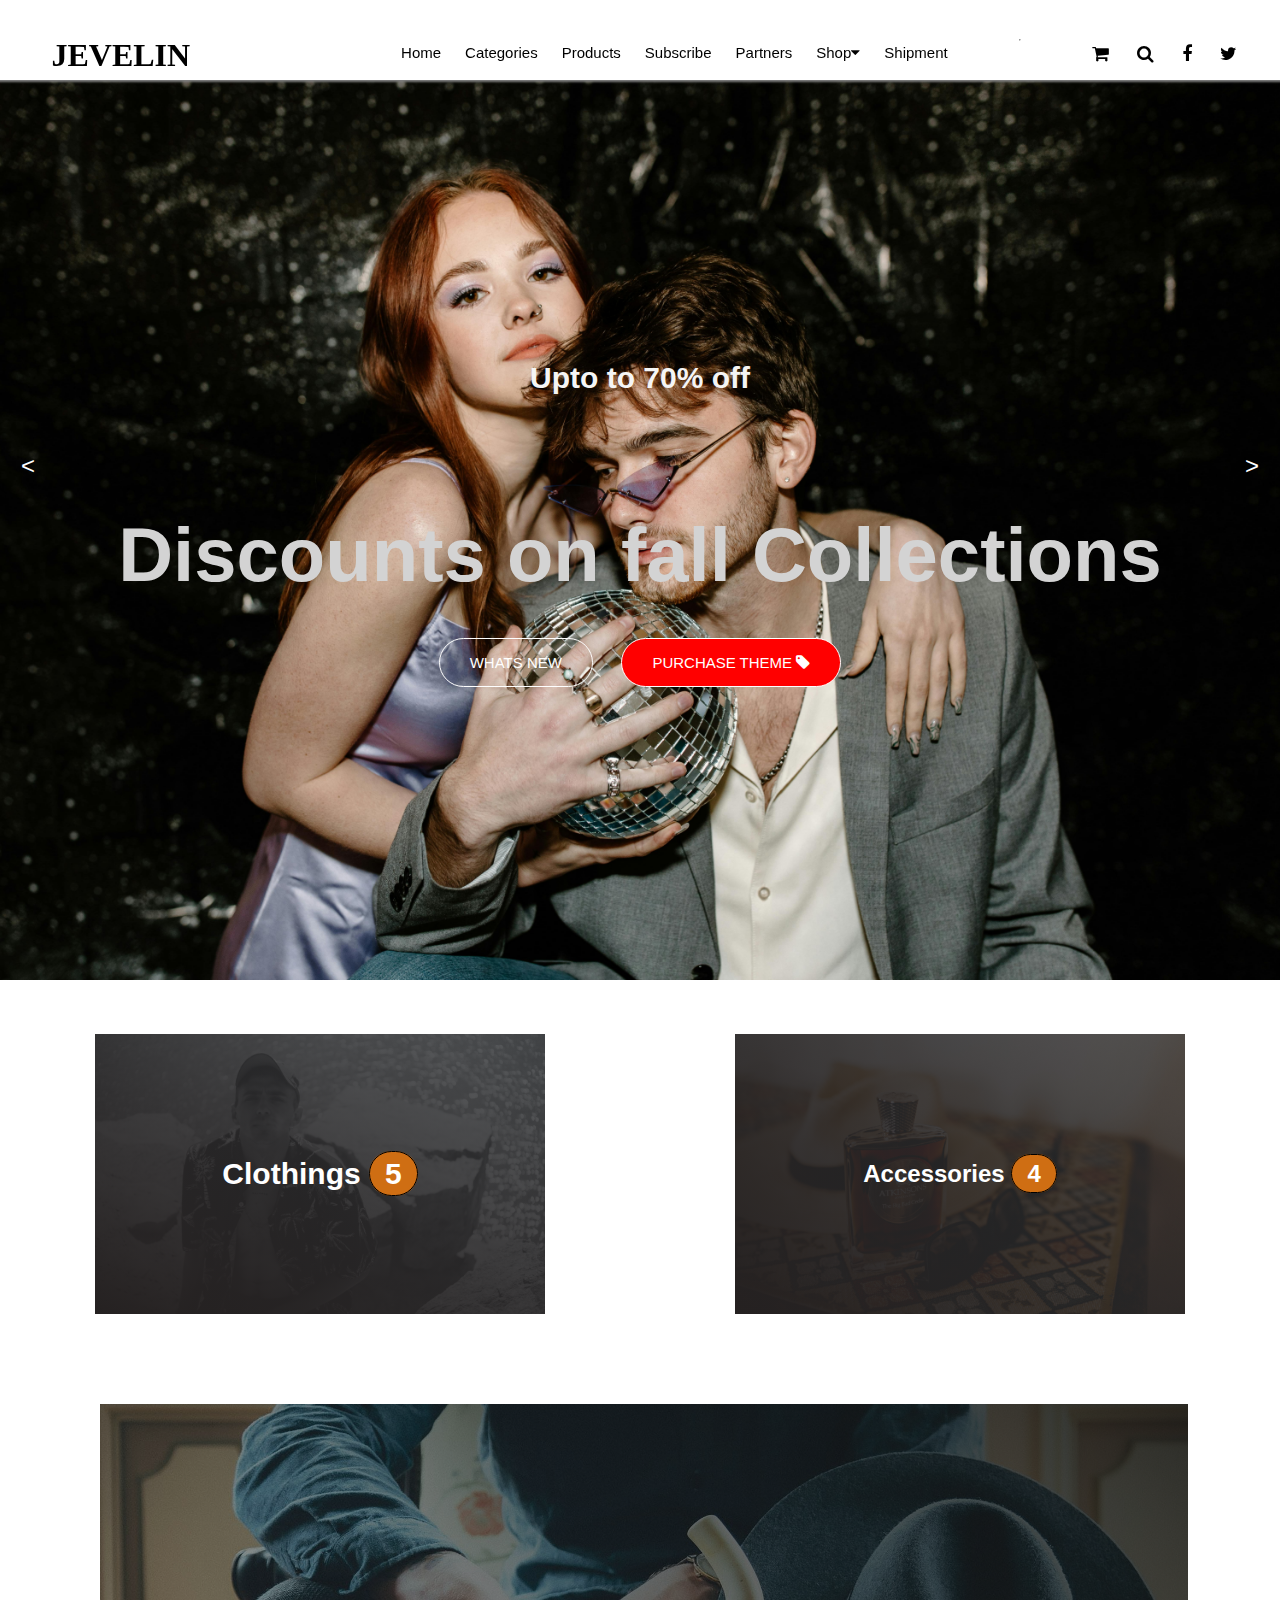
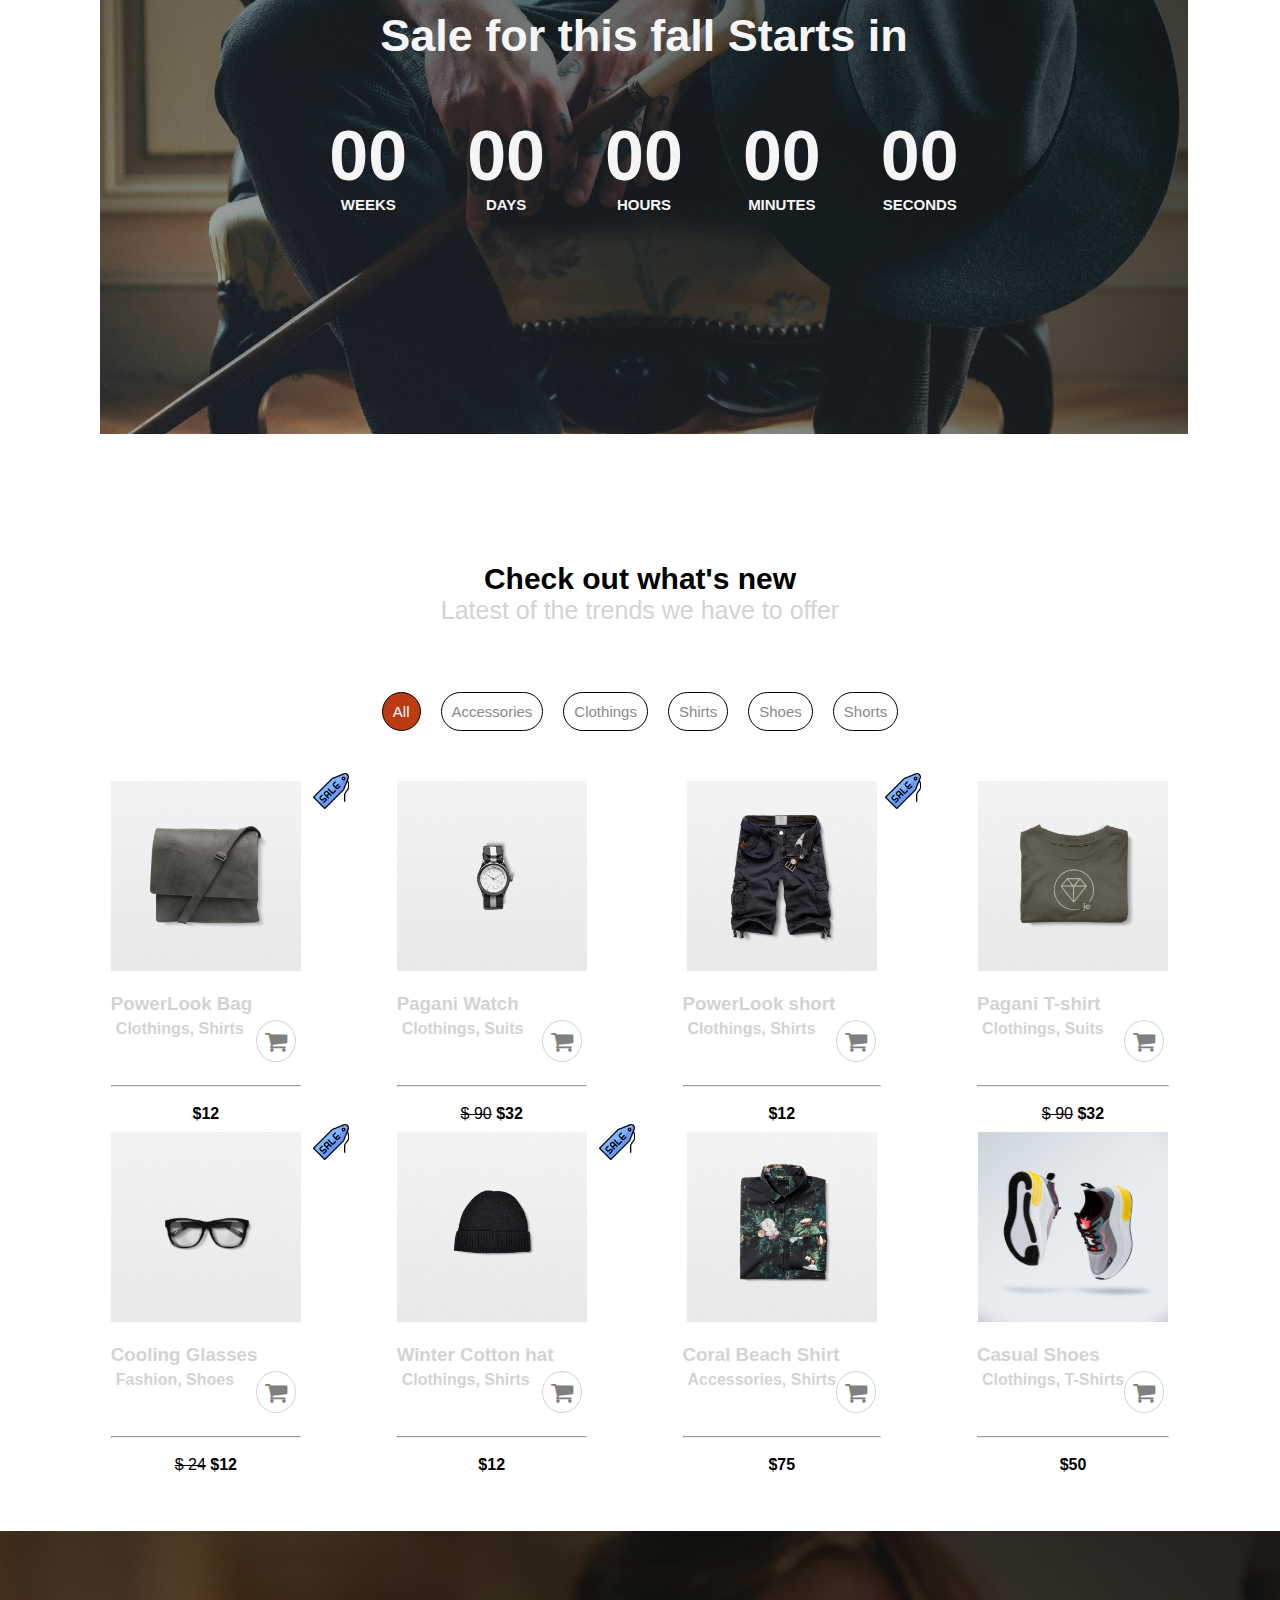
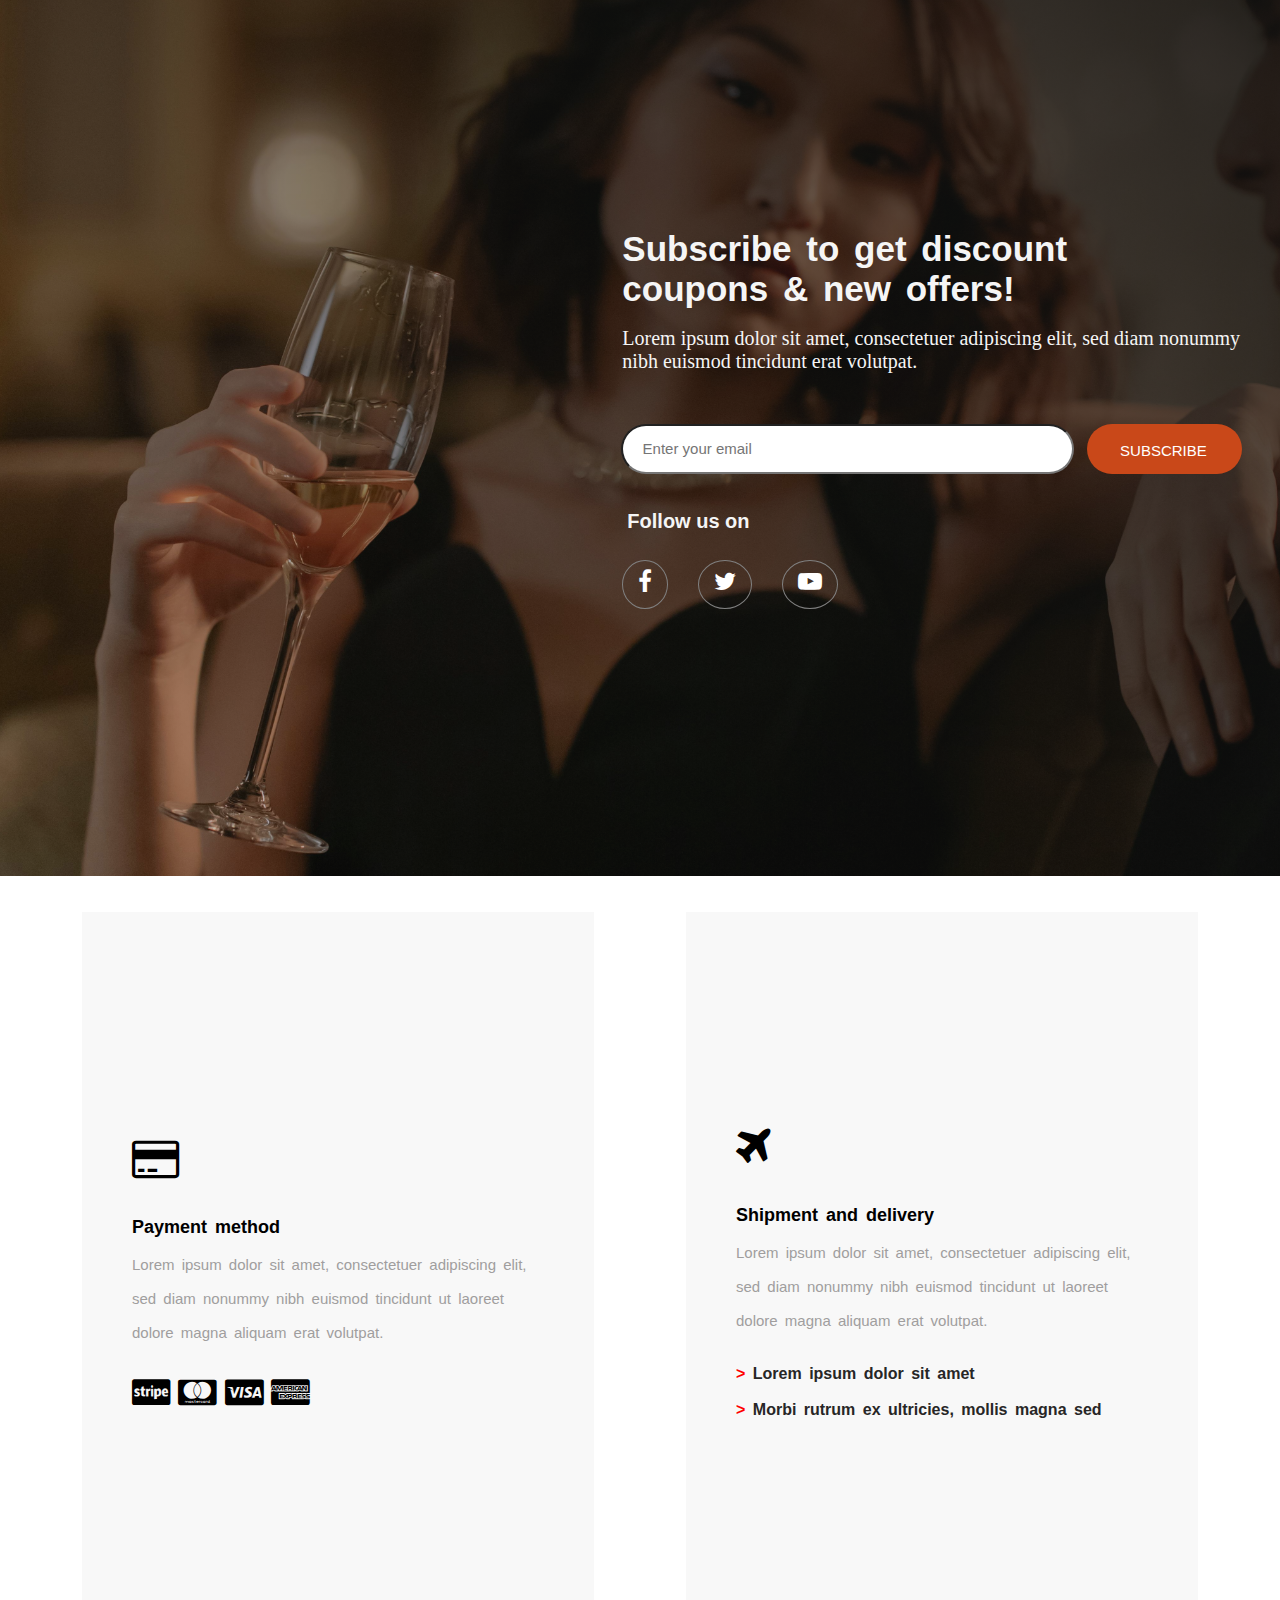
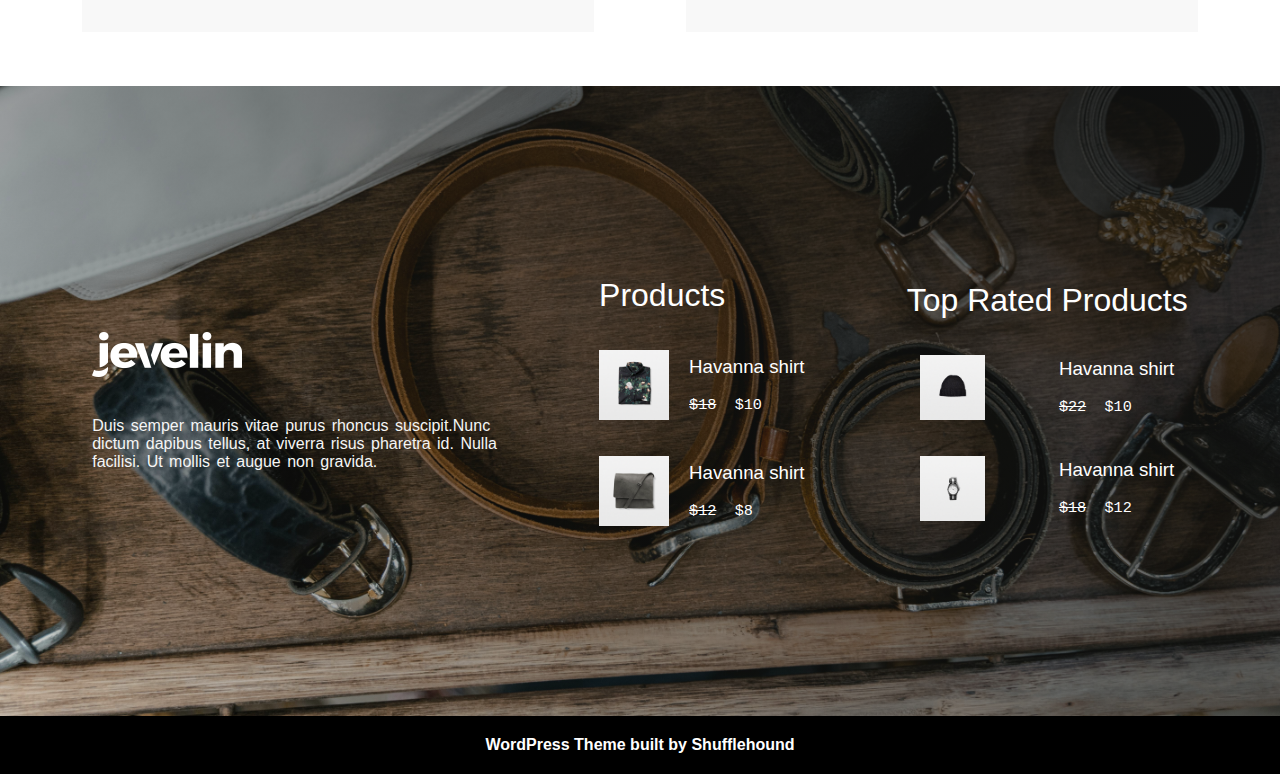
<file: index.html>
<!DOCTYPE html>
<html lang="en">

    <head>
        <meta charset="UTF-8">
        <meta name="viewport" content="width=device-width, initial-scale=1.0">
        <title> Javelin theme Shop </title>
        <link rel="stylesheet" href="https://cdnjs.cloudflare.com/ajax/libs/font-awesome/4.7.0/css/font-awesome.min.css">
        <link rel="stylesheet" href="styling.css">


     </head>
    
    
    <body>

        <nav class="navbar">
    
    
            <div class="logo">
                <h1>JEVELIN</h1>
            </div>
    
    
            <div class="menuitems">
                <ul>
                    <li><a href="#">Home</a></li>
                    <li><a href="#">Categories</a></li>
                    <li><a href="#products">Products</a></li>
                    <li><a href="#">Subscribe</a></li>
                    <li><a href="#">Partners</a></li>
    
                    <li class="drop"><a href="#">Shop<i class="fa fa-caret-down"></i></a>
                        <div class="submenu" >
                            <ul>
                                <li><a href="#">Clothing</a></li>
                                <li><a href="#">Accessories</a></li>
                                <li><a href="#">Shirts</a></li>
                                <li><a href="#">Shorts</a></li>
                                <li><a href="#">Shoes</a></li>
                            </ul>
                        </div> 
                    </li>
    
                    <li><a href="#">Shipment</a></li>
                </ul>
            </div>

            <hr>


                <div class="icons">
                    <a href="#">
                        <i class="fa fa-shopping-cart" style="font-size:18px" id="cat">
                            <div class="matter">
                              no products in the cart
                            </div>
                        </i>
                    </a>
                    <a href="#"><i class="fa fa-search" style="font-size: 18px;" id="srch"></i></a>
                    <a href="https://www.facebook.com/login.php/" target="_blank"><i class="fa fa-facebook-f" style="font-size:18px"></i></a>
                    <a href="https://x.com/home" target="_blank"><i class="fa fa-twitter" style="font-size:18px"></i></a>   
                </div>

            </div>

                    

                
        </nav>
    
        <section class="background1">
            
            <div class="text">
    
                <h1 style="color: whitesmoke;">Upto to 70% off </h1> 
            </div> <br> <br>

            <div class="arrows">
                <div class="left">
                    <
                    <div class="imag1">
        
                    </div>
                </div>
                <div class="right">
                    >
                    <div class="imag2">
        
                    </div>
                </div>
            </div>

            <div class="txt2">
                <h3 style="color: lightgray;"> Discounts on fall Collections </h3>
            </div>


            <br>
    
            <button style="color: white;" id="btn1">WHATS NEW</button>
            <button style="color: white; background-color: red;"> PURCHASE THEME <i class="fa fa-tag" style="font-size:16px"></i></button>
    
        </section> 
        <br>
        <br>
        <br>


    
    <section class="shop" style="overflow: hidden;">
            <div class="clothing">

                <a href="" target="_blank"><h2 class="clothes" style="color: white;">Clothings <span>5</span></h2></a>
            </div>
        
            <div class="Accessories">
                <a href="" target="_blank"><h2 class="access">Accessories <span >4</span></h2></a>
            </div>
    </section> 

    <br> <br> <br> <br> <br>

    
    <section class="timer">

            <div class="timer-in">
                    <h3>Sale for this fall Starts in</h3>
            </div>
                <br> 
                <br>
                <br>
                <div class="time">
                    <div class="num">
                        <h1>00</h1>
                        <h4>WEEKS</h4>
                    </div>
                    <div class="num">
                        <h1>00</h1>
                        <h4>DAYS</h4>

                    </div>
                    <div class="num">
                        <h1>00</h1>
                        <h4>HOURS</h4>
                    </div>
                    <div class="num">
                        <h1>00</h1>
                        <h4>MINUTES</h4>
                    </div>
                    <div class="num">
                        <h1>00</h1>
                        <h4>SECONDS</h4>
                    </div>

                </div>
            </div>
        </div>
    </section> 


    <br> <br> <br> <br> <br> <br>
    
    <main class="context">
            <h1 >Check out what's new  </h1>
                <h2 style="color: lightgray;">  Latest of the trends we have to offer</h2>
            
            <br> <br> <br>


            <div class="types">
                <button class="btn active " onclick="filterSelection('all')">All</button>
                <button class="btn " onclick="filterSelection('accessories')">Accessories</button>
                <button class="btn " onclick="filterSelection('Clothings')">Clothings</button>
                <button class="btn " onclick="filterSelection('shirts')">Shirts</button>
                <button class="btn " onclick="filterSelection('Shoes')">Shoes</button>
                <button class="btn " onclick="filterSelection('shorts')">Shorts</button>
             </div> <br> <br>

            <div class="products" id="products">

                <div class="filterDiv Clothings accessories">
                    <div class="tag">
                        <img src="sale-tag.png" alt="tag" height="40px" width="40px">
                    </div>
                    
                    <div class="imageBox">
                        <div class="imageInn">
                          <img src="bag1.png" alt="Default Image" width="190px" height="190px">
                        </div>
                        <div class="hoverImg">
                          <img src="bag2.png" alt="Profile Image" width="190px" height="190px">
                        </div>
                      </div>
                      <br>
                      <h3>PowerLook Bag </h3>
                    <div class="details1">
                        <h4 style="color: lightgray;">Clothings, Shirts</h4>
                          <a href="#"><i class="fa fa-shopping-cart" style="font-size:24px"></i></a> 
                    </div> <br> <hr> <br>
                    <div class="price">
                     <strong>$12</strong>
                        </div>
                </div>
                <div class="filterDiv accessories">
                    <div class="imageBox">
                        <div class="imageInn">
                          <img src="watch1.png" alt="Default Image" width="190px" height="190px">
                        </div>
                        <div class="hoverImg">
                          <img src="Screenshot 2024-10-02 190839 - Copy.png" alt="Profile Image" width="190px" height="190px">
                        </div>
                    </div>
                       <br> 
                    <h3>Pagani Watch </h3>
                    <div class="details1">
                        <h4 style="color: lightgray;">Clothings, Suits</h4>
                          <a href="#"><i class="fa fa-shopping-cart" style="font-size:24px"></i></a> 
                    </div> <br> <hr> <br>
                    <div class="price">
                        <s>$ 90</s> <strong>$32</strong>
                        </div>
                </div>
            
                <div class="filterDiv Clothings shorts">
                    <div class="tag">
                        <img src="sale-tag.png" alt="tag" height="40px" width="40px">
                    </div>
                    <div class="imageBox">
                        <div class="imageInn">
                          <img src="Screenshot 2024-09-30 150052.png" alt="Default Image" width="190px" height="190px">
                        </div>
                        <div class="hoverImg">
                          <img src="Screenshot 2024-09-30 150111.png" alt="Profile Image" width="190px" height="190px"> 
                        </div>
                      </div>
            <br>
                    <h3>PowerLook short </h3>
                    <div class="details1">
                        <h4 style="color: lightgray;">Clothings, Shirts</h4>
                          <a href="#"><i class="fa fa-shopping-cart" style="font-size:24px"></i></a> 
                    </div> <br> <hr> <br>
                    <div class="price">
                     <strong>$12</strong>
                        </div>
                </div>
            
                <div class="filterDiv Clothings tshirts">

                    <div class="imageBox">
                        <div class="imageInn">
                          <img src="Screenshot 2024-09-30 145901.png" alt="Default Image" width="190px" height="190px"> 
                        </div>
                        <div class="hoverImg">
                          <img src="Screenshot 2024-09-30 145928.png" alt="Profile Image" width="190px" height="190px">
                        </div>
                    </div>
                       <br>
                    <h3>Pagani T-shirt </h3>
                    <div class="details1">
                        <h4 style="color: lightgray;">Clothings, Suits</h4>
                          <a href="#"><i class="fa fa-shopping-cart" style="font-size:24px"></i></a> 
                    </div> <br> <hr> <br>
                    <div class="price">
                        <s>$ 90</s> <strong>$32</strong>
                        </div>
                </div>
            
                <div class="filterDiv accessories">
                    <div class="tag">
                        <img src="sale-tag.png" alt="tag" height="40px" width="40px">
                    </div>
                    
                    <img src="Screenshot 2024-09-30 150024.png" alt="p1" width="190px" height="190px">  <br>
                    <br>
                    <h3> Cooling Glasses </h3>
                    <div class="details1">
                        <h4 style="color: lightgray;">Fashion, Shoes</h4>
                          <a href="#"><i class="fa fa-shopping-cart" style="font-size:24px"></i></a> 
                    </div> <br> <hr> <br>
                    <div class="price">
                    <s>$ 24</s> <strong>$12</strong>
                    </div>
                </div>
                     
                <div class="filterDiv accessories">
                    <div class="tag">
                        <img src="sale-tag.png" alt="tag" height="40px" width="40px">
                    </div>
                    
                    <div class="imageBox">
                        <div class="imageInn">
                          <img src="hat1.png" alt="Default Image" width="190px" height="190px">
                        </div>
                        <div class="hoverImg">
                          <img src="hat2.png" alt="Profile Image" width="190px" height="190px">
                        </div>
                    </div> <br>
            
                    <h3>Winter Cotton hat  </h3>
                    <div class="details1">
                        <h4 style="color: lightgray;">Clothings, Shirts</h4>
                          <a href="#"><i class="fa fa-shopping-cart" style="font-size:24px"></i></a> 
                    </div> <br> <hr> <br>
                    <div class="price">
                        <strong>$12</strong>
                           </div>
                </div>
            
                <div class="filterDiv shirts">
                    <div class="imageBox">
                        <div class="imageInn">
                          <img src="img1.png" alt="Default Image" width="190px" height="190px">
                        </div>
                        <div class="hoverImg">
                          <img src="Screenshot 2024-09-30 150000.png" alt="Profile Image" width="190px" height="190px">
                        </div>
                    </div> <br> 
            
                    <h3>Coral Beach Shirt </h3>
                    <div class="details1">
                        <h4 style="color: lightgray;">Accessories, Shirts</h4>
                          <a href="#"><i class="fa fa-shopping-cart" style="font-size:24px"></i></a> 
                    </div> <br> <hr> <br>
                    <div class="price">
                        <strong>$75</strong>
                           </div>
                </div>
            
                <div class="filterDiv Shoes">
                    <img src="pexels-melvin-buezo-1253763-2529148.jpg" alt="p1" width="190px" height="190px"> <br> <br>
                    <h3>Casual Shoes </h3> 
                    <div class="details1">
                        <h4 style="color: lightgray;">Clothings, T-Shirts</h4>
                          <a href="#"><i class="fa fa-shopping-cart" style="font-size:24px"></i></a> 
                    </div> <br> <hr> <br>
                    <div class="price">
                        <strong>$50</strong>
                           </div>
                </div>
            
            
            </div> 

    </main> <br> <br>

        <script>
            filterSelection("all")
            function filterSelection(c) {
              var x, i;
              x = document.getElementsByClassName("filterDiv");
              if (c == "all") c = "";
              for (i = 0; i < x.length; i++) {
                w3RemoveClass(x[i], "show");
                if (x[i].className.indexOf(c) > -1) w3AddClass(x[i], "show");
              }
            }
            
            function w3AddClass(element, name) {
              var i, arr1, arr2;
              arr1 = element.className.split(" ");
              arr2 = name.split(" ");
              for (i = 0; i < arr2.length; i++) {
                if (arr1.indexOf(arr2[i]) == -1) {element.className += " " + arr2[i];}
              }
            }
            
            function w3RemoveClass(element, name) {
              var i, arr1, arr2;
              arr1 = element.className.split(" ");
              arr2 = name.split(" ");
              for (i = 0; i < arr2.length; i++) {
                while (arr1.indexOf(arr2[i]) > -1) {
                  arr1.splice(arr1.indexOf(arr2[i]), 1);     
                }
              }
              element.className = arr1.join(" ");
            }
            
            // Add active class to the current button (highlight it)
            var btnContainer = document.getElementById("myBtnContainer");
            var btns = btnContainer.getElementsByClassName("btn");
            for (var i = 0; i < btns.length; i++) {
              btns[i].addEventListener("click", function(){
                var current = document.getElementsByClassName("active");
                current[0].className = current[0].className.replace(" active", "");
                this.className += " active";
              });
            }
            </script>
    </main>

    <footer>
        <article class="foot1">
            <div class="cont1">
                <h1>Subscribe to get discount <br> coupons & new offers!</h1> <br>
            <p>Lorem ipsum dolor sit amet, consectetuer adipiscing elit, sed diam nonummy  <br>nibh euismod tincidunt erat volutpat. </p>
            </div>
             <br> <br> 
    
            <div class="subs">
                <input type="email" id="email" placeholder="Enter your email"> 
                <div>
                    <input type="submit" value="Subscribe" id="in">
                </div>

            </div>
             <br> <br>
             
             <h3>Follow us on </h3>
             <br> 
             <div class="social"> <br> 
                <ul>
                        <li>
                            <span><a href="#"><i class="fa fa-facebook-f" style="font-size:24px"></i></a></span>
                        </li>
                        <li>
                            <span>
                                <a href="#"><i class="fa fa-twitter" style="font-size:24px"></i></a>
                            </span>
                        </li>    
                        <li>
                            <span>
                                <a href="#"><i class="fa fa-youtube-play" style="font-size:24px"></i></a>
                            </span>
                        </li>
                </ul>
             </div>
            </article>
        <br> <br>
    
        <article class="foot2">
    
            <div class="payment">
                <i class="fa fa-credit-card" style="font-size:44px"></i> <br> <br> <br>
                <h2 style="color: black;">Payment method</h2> <br> 
                <p>Lorem ipsum dolor sit amet, consectetuer adipiscing elit, <br> <br> 
    
                    sed diam nonummy nibh euismod tincidunt ut laoreet <br> <br>
                    
                    dolore magna aliquam erat volutpat.</p> <br> <br>
    
                    <span>
                        <i class="fa fa-cc-stripe" style="font-size:30px"></i>
                        <i class="fa fa-cc-mastercard" style="font-size:30px"></i>
                        <i class="fa fa-cc-visa" style="font-size:30px"></i>
                        <i class="fa fa-cc-amex" style="font-size:30px"></i>
                    </span>
            </div> 

            
    
            <div class="shipping">
                
                <i class="fa fa-plane" style="font-size:44px"></i> <br>
                 <br> <br>
                <h2 style="color: black;">Shipment and delivery</h2> <br>
                <p>Lorem ipsum dolor sit amet, consectetuer adipiscing elit, <br> <br>
    
                    sed diam nonummy nibh euismod tincidunt ut laoreet <br> <br>
                    
                    dolore magna aliquam erat volutpat.</p> <br> <br>
                    <h4> <strong style="color: red;"> > </strong> Lorem ipsum dolor sit amet </h4> <br>
                    <h4> <strong style="color: red;"> > </strong> Morbi rutrum ex ultricies, mollis magna sed </h4>
            </div>

        </article> 
        
        <br> <br> <br>

        <article class="foot3">


            <div class="sect1">
                <div class="imagee">
                    <img src="Footer_logo.png" alt="footlogo">
                </div>
                 <br> <br> 
                <p>
                    Duis semper mauris vitae purus rhoncus suscipit.Nunc  <br>  dictum dapibus tellus, at viverra risus pharetra id.  Nulla <br> facilisi. Ut mollis et augue non gravida.
                </p>
            </div>

            <div class="sect2">
                <h1 style="font-weight: lighter;">Products</h1> <br> <br>
                <a href="https://jevelin.shufflehound.com/shop1/product/havanna-shirt/" target="_blank">
                    <div class="p1">
                        <img src="img1.png" alt="shirt" width="70px" height="70px"> <br>
                        <div>
                            <h3>Havanna shirt</h3> <br>
                            <h3><pre><s>$18</s>  $10</pre></h3>
                        </div>
      
                    </div>
                </a> 
                
                <br> <br> 

                <a href="#">
                    <div class="p2">
                        <img src="bag1.png" alt="shirt" width="70px" height="70px"> <br>
                        <div>
                            <h3>Havanna shirt</h3> <br>
                            <h3><pre><s>$12</s>  $8 </pre></h3>
                        </div>
                    </div>
                </a>
            </div>
    
    
            <div class="sect3">
                <h1 style="font-weight: lighter;"> Top Rated Products</h1> <br> <br>
                <a href="#">
                    <div class="p1">
                        <img src="hat1.png" alt="shirt" width="65px" height="65px"> <br>
                        <div>
                            <h3>Havanna shirt</h3> <br>
                        <h3><pre><s>$22</s>  $10</pre></h3>
                        </div>
                    </div>
                </a> <br> <br>
                <a href="#">
                    <div class="p2">
                        <img src="watch1.png" alt="shirt" width="65px" height="65px"> <br>
                        <div>
                            <h3>Havanna shirt</h3> <br>
                            <h3><pre><s>$18</s>  $12</pre></h3>
                        </div>
                    </div>
                </a>
            </div>

            
        </article>
        

    </footer>

    <div class="last">
        <h4 style="text-align: center;">WordPress Theme built by <a href="https://shufflehound.com/" target="_blank">Shufflehound</a></h4>
    </div>


</body>

</html>
</file>
<file: styling.css>
*{
  margin: 0;
  padding: 0;
  box-sizing: border-box;
}

.body{
  background-color: white;
}

.navbar{
    display: flex;
    flex-direction: row;
    background-color: white;
    justify-content: space-around;
    align-items: center;
    padding: 2px;
    width: 100%;
    height: 80px;
    position: sticky;
    top: 0px;
    z-index: 2;
    box-shadow: 0px 0px 2px 2px grey;
}

.logo h1{
  padding-top: 30px;
  padding-left: 20px;
  padding-right: 140px;
}

.menuitems ul{
  display: flex;
  align-items: center;
  flex-wrap: nowrap;
  justify-content: space-between;
}
.menuitems ul li{
    display: block;
    padding : 8px;
    margin: 4px;
    text-align: center;
    font-size: 15px;
    font-family:Arial, Helvetica, sans-serif;
    font-weight: light;
}
.menuitems ul li a{
    text-decoration: none;
    list-style-type: none;
    color: black;
}

.submenu{
  display: none;
  position: absolute;
  width: 180px;
}
.submenu ul{
    background-color: black;
    transition-duration: .2s;
}
.submenu ul li{
    display: block;
    font-size: 15px;
    padding: 10px;
    font-family:Arial, Helvetica, sans-serif;
    text-align: left;
    

}

.submenu ul li a{
    color:rgb(161, 157, 157);
}
.submenu ul li a:hover{
  color: whitesmoke;
}
.menuitems, .drop:hover .submenu{
  display: block;    
}
.menuitems, .drop:hover .submenu ul{
  display: block;
  position: relative;
  margin-top: 24px;
  z-index: 1;
}
.icons{
  display: block;
  align-items: center;
  padding-top: 28px;

}
.icons a{
  text-decoration: none;
  color:  black;
  margin: 5px;
  padding: 7px;
  padding-bottom: 5px;
}

.details1 i{
  border: 1px solid lightgray;
  border-radius: 50%;
  padding: 8px;
}
.details1 i:hover{
  background-color: orangered;
  color: whitesmoke;
}


.background1{
  background: url(pexels-tara-winstead-7666088.jpg);
  background-repeat: no-repeat;
    background-position: center;
    background-size: cover;
    width: 100%;
    height: 100vh;
    background-attachment: scroll;
    text-align: center;
    align-content: center;
    font-family:Arial, Helvetica, sans-serif;
}


.arrows{
  display: flex;
  justify-content: space-between;
}


.left{
  display: block;
  text-align: center;
  padding: 20px;
  border: 1px solid transparent;
  color: white;
  font-size: 24px;
  position: relative;
  cursor: pointer;
  background-color: transparent;
  transition: 5s;
}
.left{
  animation-name: ll;
  animation-fill-mode: backwards;
  animation-duration: 0.5s;
  animation-iteration-count: 1;
  animation-timing-function: linear;
}


.left:hover{
  background-color: whitesmoke;
  transition-duration: 4s;
}
.imag1{
  background-image:url(pexels-tara-winstead-7666088.jpg);
  width: 80px;
  height: 68px;
  background-size: cover;
  background-repeat: no-repeat;
  animation: cringe 1s 0.1ms 1 normal ease-in;
}
.imag1{
  display: none;
}

.left:hover .imag1{
  display: block;
  position: absolute;
  top: 0px;
  left: 55px;
}

@keyframes ll{
  0%{
    opacity: 0%;

  }
  100%{
    opacity: 100%;
  }
}

@keyframes cringe{
  from{
    transform: translateX(50px);
    transform: rotateY(90deg);
  }
  to{
    transform: rotateY(180deg) forwards;
  }
}

.right{
  display: block;
  text-align: center;
  padding: 20px;
  border: 1px solid transparent;
  color: white;
  font-size: 24px;
  position: relative;
  cursor: pointer;
  background-color: transparent;
  transition: 5s;
}
.right{
  animation-name: rr;
  animation-fill-mode: backwards;
  animation-duration: 0.5s;
  animation-iteration-count: 1;
  animation-timing-function: linear;
}
.right:hover{
  background-color:whitesmoke;
  transition-duration: 3s;
}
.imag2{
  background-image: url(pexels-polina-kovaleva-5827880.jpg);
  width: 80px;
  height: 68px;
  background-size: cover;
  background-repeat: no-repeat;
  animation: cringe1 1s 0.1ms 1 normal ease-in;
}
.imag2{
  display: none;
}
.right:hover .imag2{
  display: block;
  position: absolute;
  top: 0px;
  right: 55px;
}

@keyframes cringe1{
  from{
    transform: rotateY(90deg);
  }
  to{
    transform: rotateY(180deg) forwards;
  }
}

@keyframes rr{
  0%{
    opacity: 0%;
  }
  100%{
    opacity: 100%;
  }
}


.text h1{
  font-size: 30px;
}

.text h1{
    animation-name: txt1;
    animation-duration: 5s;
    animation-delay: 5s;
    animation-fill-mode: both;
    animation-iteration-count: infinite;
    animation-timing-function: cubic-bezier(0.165, 0.84, 0.44, 1);
    
}
.txt2 h3{
  animation-name: txt2;
  animation-duration: 5s;
  animation-delay: 5s;
  animation-fill-mode: both;
  animation-iteration-count: infinite;
  animation-timing-function: cubic-bezier(0.165, 0.84, 0.44, 1);
}
@keyframes txt1{
    0%{
        transform: translateY(30vh);
        opacity: 0%;
    }
    60%{
        transform: translateY(20vh);
        opacity: 100%;
    }
    90%{
      transform: translateX(-90vh);
      opacity: 10%;
    }
    100%{
      transform: translateX(-100vh);  
      opacity: 0%;
    }
}
@keyframes txt2{
  0%{
      transform: translateY(-10vh);
      opacity: 10%;
  }
  60%{
      transform: translateY(10vh);
      opacity: 100%;
  }
  90%{
    transform: translateX(150vh);
    opacity: 10%;
  }
  100%{
    transform: translateX(180vh);  
    opacity: 0%;
  }
}



.txt2{
    font-size: 65px;
    color: whitesmoke;
    border-radius: 40px;
    font-weight: bold;
    padding: 10px 20px 10px 20px;
    font-family:Arial, Helvetica, sans-serif;
}

.background1{ 
    animation: change 30s 2s ease-in-out infinite normal ;
}
@keyframes change{
    0%{
     background-image: url("pexels-lum3n-44775-167686.jpg");
    }
    20%{
     background-image: url("pexels-lum3n-44775-167686.jpg");
    }
    60%{
     background-image: url("pexels-oandremoura-2562992.jpg");
    }
    80%{
      background-image: url("pexels-wildlittlethingsphoto-1049317.jpg");
    }
    100%{
      background-image: url("pexels-polina-kovaleva-5827880.jpg");
    }
 }

.background1 button{
    font-size: 15px;
    padding: 15px 30px 15px 30px;
    border-radius: 40px;
    margin: 12px;
    background-color: transparent;
    color: white;
    cursor: pointer;
    border: 1px solid white;
    font-family:Arial, Helvetica, sans-serif;
}
.background1 button:hover{
  padding-right: 50px;
}
.shop{
  display: flex;
  justify-content: space-around;
  width: 100%;
}
.clothing{
  background-image:
  linear-gradient(25deg,
      rgb(37, 33, 33),
      rgba(46, 49, 52, 0.75)), 
        url('pexels-mortywalker-28619696.jpg');
  width: 450px;
  height: 280px;
  background-size: cover;
  background-repeat: no-repeat;
  justify-content: space-around;
  text-align: center; 
  background-position: center;
  align-content: center;
  cursor: pointer;
  color: whitesmoke;
  font-size: 20px;
  font-family:Arial, Helvetica, sans-serif;
  flex-basis: auto;
}
.clothing:hover{
  transform: scale(1.1) ;
  transition-duration: 1s;
}
.clothing span{
  border: 1px solid black;
  border-radius: 100px;
  padding: 5px;
  padding-left: 15px;
  padding-right: 15px;
  background-color: rgb(207, 110, 19);
}
.clothing a{
text-decoration: none;
color: white;
}
.Accessories a{
  text-decoration: none;
  color: white;
}
.Accessories{
  background-image:
                linear-gradient(45deg,
                    rgb(37, 33, 33),
                    rgba(46, 49, 52, 0.75)), 
                      url('pexels-fidel-2814832.jpg');
    width: 450px;
    height: 280px;
    background-size: cover;
    background-repeat: no-repeat;
    background-position: center;
    text-align: center;
    align-content: center;
    cursor: pointer;
    color: whitesmoke;
    font-family:Arial, Helvetica, sans-serif;
    flex-basis: auto;
}
.Accessories:hover {
    transform: scale(1.1);
    transition-duration: 1s;
}
.Accessories span{
    border: 1px solid black;
    border-radius: 100px;
    padding: 5px;
    padding-left: 15px;
    padding-right: 15px;
    background-color: rgb(207, 110, 19);
}
.timer{
    background-image:
    linear-gradient(45deg,
        rgba(39, 38, 38, 0.29),
        rgba(17, 18, 18, 0.85)), 
          url('pexels-pixabay-8190.jpg');
    margin-left: 100px;
    width: 85%;
    height: 70vh;
    background-repeat: repeat;
    background-position: center;
    background-size: cover;
    align-content: center;
    text-align: center;
    background-attachment: scroll;
    
}
.timer-in h3{
    color: whitesmoke;
    font-size: 45px;
    text-align: center;
    font-family:Arial, Helvetica, sans-serif;
}
.time{
    display: grid;
    grid-template-columns: auto auto auto auto auto;
    grid-template-rows: auto auto;
    gap: 15px 20px;
    justify-content: center;
}
.time>.num{
    color: whitesmoke;
    padding-left: 20px;
    padding-right: 20px;
    font-family:Arial, Helvetica, sans-serif;
}
.num h1{
  font-size: 70px;
}
.num h4{
  font-size: 15px;
}

.context{
    text-align: center;
    font-family:Arial, Helvetica, sans-serif;
    padding: 20px;
}
.context h1{
  font-family:Arial, Helvetica, sans-serif;
  font-weight: bold;
  font-size: 30px;
}
.context h2{
  font-family:Arial, Helvetica, sans-serif;
  font-weight: lighter;
  font-size: 25px;
}
.types{
    display: flex;
    justify-content: center;
    padding: 3px;
}
.types button{
    background-color: white;
    border: 1px solid black;
    color: rgb(141, 136, 136);
    padding: 10px;
    margin: 10px;
    text-decoration: none;
    border-radius: 30px;
    font-family:Arial, Helvetica, sans-serif;
}
.types button:hover{
    background-color: orangered;
    color: rgb(236, 225, 225);
}
.products{
  display: grid;
  grid-template-columns: auto auto auto auto;
  grid-template-rows: auto auto ;
  justify-content: space-evenly;
  row-gap: 7px;
  column-gap: 4px;
}
.products{
  overflow: hidden;
}
.filterDiv {
  width: auto;
  text-align: center;
  margin: 1px;
  display: none;
  position: relative;
  transition: 1s .1ms all linear ease-in-out;
  font-family:Arial, Helvetica, sans-serif;
}
.filterDiv h3{
  color: lightgray;
  text-align: left;
  font-family:Arial, Helvetica, sans-serif;
}
.show {
  display: block;
}
.products {
  margin-top: 0px;
  overflow: visible;
}
.btn{
  border: none;
  outline: none;
  font-size: 15px;
  padding: 12px 16px;
  background-color: #f1f1f1;
  cursor: pointer;
  font-family:Arial, Helvetica, sans-serif;
}
.btn.active {
  background-color: #bc3b13;
  color: white;
  transition: 1s linear;
}
  .details1{
    display: flex;
    justify-content: space-between;
    padding: 5px;
    font-family:Arial, Helvetica, sans-serif;
}
.details1 a{
    color: grey;
}
.details1 a:hover{
  color: rgb(94, 94, 190);
}
.imageBox:hover .hoverImg {
    display: block;
}

.imageBox {
    position: relative;
    float: center;

  }
  .imageBox .hoverImg {
    position: absolute;
    left: 0;
    top: 0;
    display: none;

  }
  
  .imageBox:hover .hoverImg {
    display: block;
  }

  .foot1{
    background-image:
    linear-gradient(45deg,
        rgba(39, 38, 38, 0.19),
        rgba(17, 18, 18, 0.85)), 
          url('pexels-cottonbro-6474915.jpg');
    width: 100%;
    height: 105vh;
    background-size: cover;
    background-position: center;
    background-repeat: no-repeat;
    background-attachment: scroll;
  }

  .foot1{
    display: grid;
    grid-template-rows: auto auto auto;
    justify-content: right;
    align-content: center;
    padding: 25px;
  }

  .cont1{
    padding: 15px;
  }

  .cont1 h1{
    font-size: 35px;
    color: whitesmoke;
    word-spacing: 5px;
    font-family:Arial, Helvetica, sans-serif;
  }
  .cont1 p{
    font-size: 20px;
    color: whitesmoke;
    font-weight: light;
  }
  .social ul{
    display: flex;
  }
  .social ul li{
    list-style-type: none;
  }
  .social ul li a{
    color: white;
    border: 1px solid grey;
    padding: 15px;
    border-radius: 50%;
  }
  .social span{
    padding: 15px;
  }
  .social a:hover{
    background-color: orangered;
    color: white;
  }
  .subs{
    display: flex;
    justify-content: space-evenly;
  }
  
  
#in{
  background-color: rgb(201, 72, 25);
  cursor: pointer;
  padding-top: 18px;

  text-transform: uppercase;
  border-width: 0;
  width: fit-content;
  transition: .25s all ease-in-out;
  height: 50px!important;
  padding-left: 33px!important;
  padding-right: 35px!important;
  color: #ffffff!important;
  border-radius: 100px!important;
}
#in:hover{
  background-color: rgb(29, 27, 27);
  color: whitesmoke;
  transition: .25s all ease-in-out;
}
  .subs input{
    width: 70%;
    padding: 20px;
    padding-right: 20px ;
    height: 50px!important;
    border-radius: 30px;
    font-size: 15px;
    font-family:Arial, Helvetica, sans-serif;
  }
  .foot1 h3{
    font-size: 20px;
    color: whitesmoke;
    padding-left: 20px;
    font-family:Arial, Helvetica, sans-serif;
  }

  .foot2{
    display: flex;
    justify-content: space-evenly;
    align-content: center;
    gap: 10px;
  }

  .payment{
    width: 40%;
    flex-basis: auto;
    flex-grow: inherit;
    align-content: center;
    word-spacing: 3px;
    height: 80vh;
    justify-content: center;
    padding: 50px;
    background-color: rgba(242, 241, 241, 0.531);
    font-family:Arial, Helvetica, sans-serif
  }
  .payment h2{
    font-size: 18px;
  }
  .shipping h2{
    font-size: 18px;
  } 
  .payment p{
    color: rgb(160, 158, 158);
    font-size: 15px;
    word-spacing: 3px;
  }
  .shipping p{
    color: rgb(160, 158, 158);
    font-size: 15px;
    word-spacing: 3px;
  }

  .shipping{
    flex-basis: auto;
    width: 40%;
    flex-grow: inherit;
    word-spacing: 3px;
    align-content: center;
    height: 80vh;
    justify-content: center;
    padding: 50px;
    background-color: rgba(242, 241, 241, 0.531);
    font-family:Arial, Helvetica, sans-serif
  }
  .shipping h4{
    color: rgb(39, 38, 38);
  }


  .foot3{
    background-image:
    linear-gradient(45deg,
        rgba(39, 38, 38, 0.19),
        rgba(17, 18, 18, 0.85)), 
          url('pexels-mart-production-7679660.jpg');
    width: 100%;
    height: 70vh;
    background-size: cover;
    background-position: bottom;
    background-attachment: scroll;
    background-repeat: no-repeat;
    align-content: center;
    justify-content: center;
  }
  .foot3{
    display: grid;
    grid-template-columns: auto auto auto;
    justify-content: space-evenly;
    gap: 15px 10px;
    align-items: center;
  }
  .imagee{
    margin-top: 10px;
  }
  .sect1 p{
    font-size: 16px;
    word-spacing: 2px;
    color: whitesmoke;
    font-family:Arial, Helvetica, sans-serif
  }
  .sect2 a{
    text-decoration: none;
    color: lightgray;
  }
  .sect2 h1,h3{
    color: white;
    font-family:Arial, Helvetica, sans-serif;
  }

  .sect3 a{
    text-decoration: none;
    color: lightgray;
  }
  .sect3 h1,h3{
    color: white;
    font-family:Arial, Helvetica, sans-serif;
  }

  .p1{
    display: flex;
    justify-content: space-around;
    align-items: center;
  }
  .p2{
    display: flex;
    justify-content: space-around;
    align-items: center;
  }

  .p1>div{
    padding-left: 20px;
    font-family:Arial, Helvetica, sans-serif;
  }
  .p2>div{
    padding-left: 20px;
    font-family:Arial, Helvetica, sans-serif;
  }
  .p1 h3{
    font-weight: lighter;
    text-align: left;
  }
  .p2 h3{
    font-weight: lighter;
    text-align: left;
  }

  .last{
    background-color: black;
    color: white;
    padding: 20px;
    font-family:Arial, Helvetica, sans-serif;
  }
  .last a{
    color: white;
    text-decoration: none;
    transition: 3s;
  }
  .last a:hover{
    color: rgb(207, 110, 19);
  }
  .imagee{
    margin-top: 0px;
  }

  #cat{
    position: relative;
  }

  .matter{
    font-size: 20px;
    display: none;
    position: absolute;
    top: 38px;
    right: 10px;
    width:250px;
    padding: 15px;    
    font-family:Arial, Helvetica, sans-serif;
  }
  .filterDiv .tag{
    position: absolute;
    top: -10px;
    left: 200px;
    z-index: 1;
}
  #cat:hover .matter{
    display: block;
    background-color: black;
    color: white;
    font-family:Arial, Helvetica, sans-serif;
    transition: all 1s ease-in-out;
  }

@media screen and (width<600px){

  html{
    overflow-x: hidden;
  }
  .navbar{
    width:100%;
    content:inherit;
    justify-content: space-between;
    flex-direction: row;
    height: 13vh;
    filter:brightness(2);
    position: sticky;
    top: 0px;
  }
  .menuitems{
    display: none;
  }
 .background1{
    width: 100%;
    height: 80vh;
  } 

  .text{
    font-size: 15px;
  }
  .txt2{
    font-size: 25px;
  }

  .shop{
    align-items: center;
    flex-direction: column;
    justify-content: center;
    gap: 20px;
  }

  .clothing,.Accessories{
    width: 85%;
    align-items: center;
    margin: 30px;
  }
  .timer{
    width:100%;
    height: max-content;
    align-content: center;
    justify-content: center;
    margin-left: 0;
  }
  .time{
    grid-template-columns: auto auto auto;
    grid-template-rows: auto auto auto auto;
    justify-content: center;
  }
  .types{
    flex-wrap: wrap;
  }
  .products{
    grid-template-columns: auto;
    grid-template-rows: auto auto auto auto;
    column-gap: 5px;
  }
  .foot2{
    flex-direction: column;
    height: max-content;
    width: fit-content;
    align-items: center;
  }
  .payment,.shipping{
    width: fit-content;
    flex-basis: 90%;
  }

  .sect1{grid-area: sect1;}
  .sect2{
    grid-area: sect2;
  }
  .sect3{
    grid-area: sect3;
  }
  .foot3{
    display: grid;
    grid-template-areas: 
    'sect1 sect1 sect1 '
    'sect2 sect2 sect2' 
    'sect3 sect3 sect3';
    height: max-content;
    width: 100%;
  }

  .sect1{
    padding: 10px;
  }
 .sect2,.sect3{
    height: fit-content;
    padding:10px;
  }
  .p1,.p2{
    flex-direction: row;
  }
  .last{
    width: 100%;
    text-align: center;
  }

}


@media screen and (width>=600px) and (width<800px){
  .icons{
    display: none;
  }
  .navbar{
    width: 100%;
    height: fit-content;
    justify-content: left;
    flex-wrap: wrap;
  }
  .background1{
    width: 100%;
    height: 80vh;
  }
  .shop{
    align-items: center;
    flex-direction: column;
    justify-content: center;
    gap: 20px;
  }
  .clothing,.Accessories{
    width: 85%;
    align-items: center;
    margin: 20px;
  }
  .timer{
    width:100%;
    height: max-content;
    align-content: center;
    justify-content: center;
    margin-left: 0%;
  }
  .time{
    grid-template-columns: auto auto auto;
    grid-template-rows: auto auto auto auto;
    width: fit-content;
  }
 
  .types{
    flex-wrap: wrap;
  }

  .products{
    grid-template-columns: auto auto;
    grid-template-rows: auto auto auto auto;
    column-gap: 5px;

  }

  .foot2{
    flex-direction: column;
    height: max-content;
    align-items: center;
  }

  .payment,.shipping{
    width: max-content;
    flex-basis: 90%;
  }
      
  .foot3{
    grid-template-rows: auto auto auto;
    height: max-content;
    width:100%
  }
  .sect1,.sect2,.sect3{
    height: max-content;
    padding:30px;
  }
  .p1,.p2{
    flex-direction: column;
  }
  .last{
    width: 100%;
    text-align: center;
  }
}
</file>
